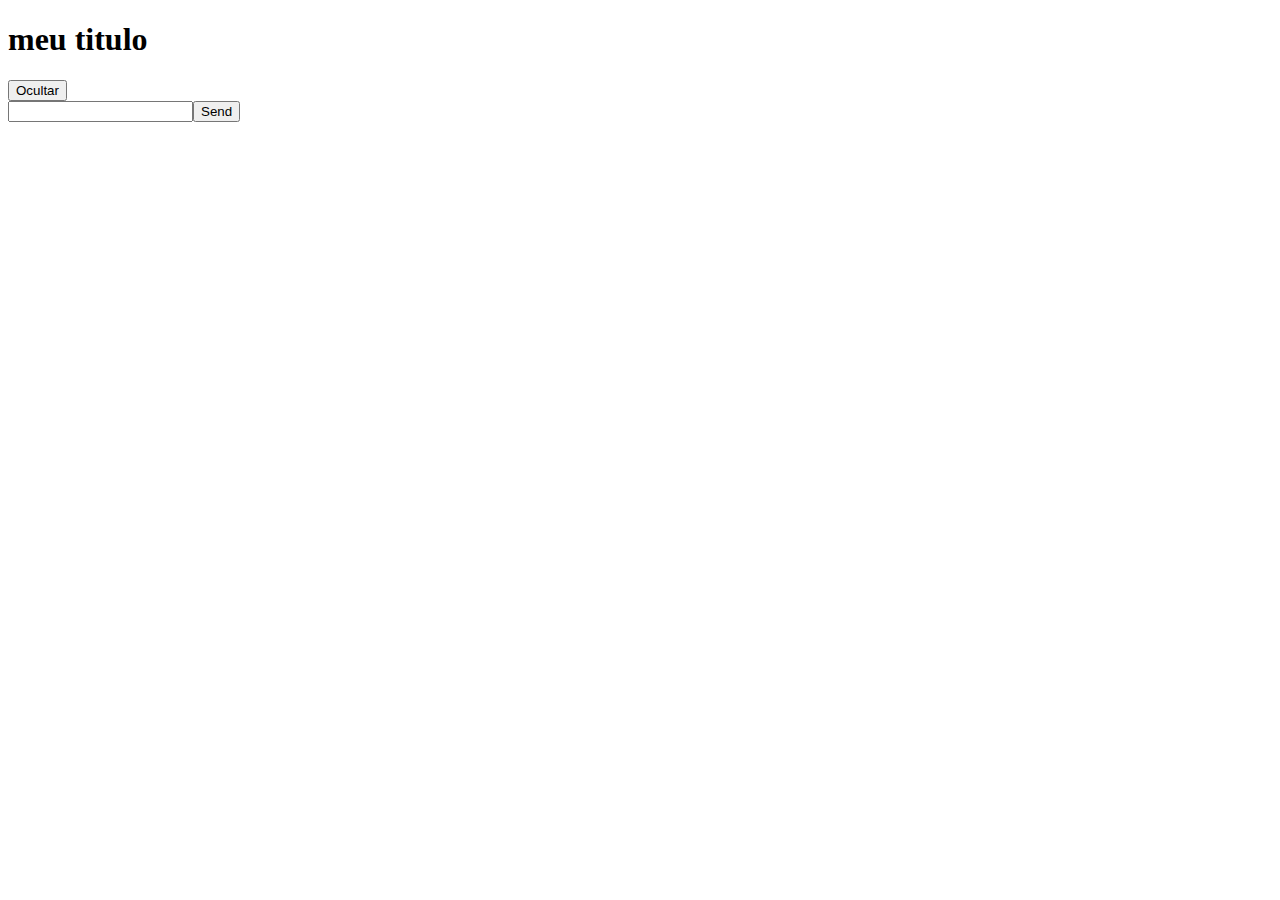
<file: dinamico.html>
<!DOCTYPE html>
<html lang="pt-BR">
<head>
  <meta charset="UTF-8">
  <meta http-equiv="X-UA-Compatible" content="IE=edge">
  <meta name="viewport" content="width=device-width, initial-scale=1.0">
  <title>Document</title>
</head>
<body>
  <div id='root'></div>
  <script src="index.js" defer></script>
</body>
</html>
</file>
